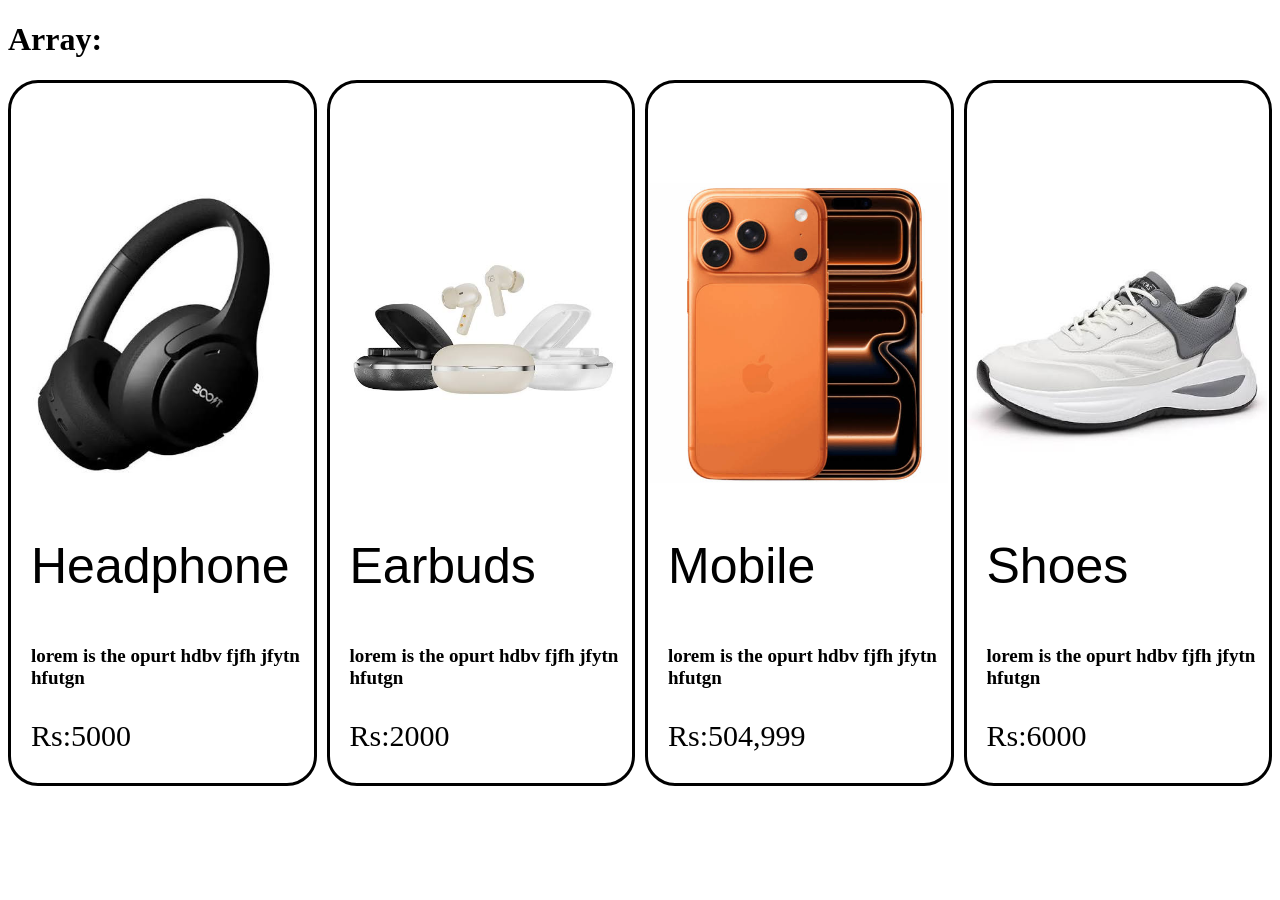
<file: index.html>
<!DOCTYPE html>
<html lang="en">
<head>
    <meta charset="UTF-8">
    <meta name="viewport" content="width=device-width, initial-scale=1.0">
    <title>Document</title>
</head>
<style>
.cont{
    border: solid;
    border-radius: 30px;
   
}
.cont:hover{
    box-shadow: 2px 2px 2px black;
}
.img{
    width: 300px;
  margin-top: 100px;
    
}
#stddata1{
    display:grid ;
    grid-template-columns: auto auto auto auto;
    gap: 10px;
    
}
.child1{
    font-size: 50px;
    font-family: 'Franklin Gothic Medium', 'Arial Narrow', Arial, sans-serif;
    padding-left: 20px ;
}
.child2{
    font-size: 30px;
    padding-left: 20px;
}
.child3{
    font-size: 19px;
    font-weight: bold;
    padding-left:20px ;
}

</style>
<body>
    <h1>Array:</h1>
    <div id="stddata1">

    </div>


    <script  src="Array.js"></script>
    
</body>
</html>
</file>
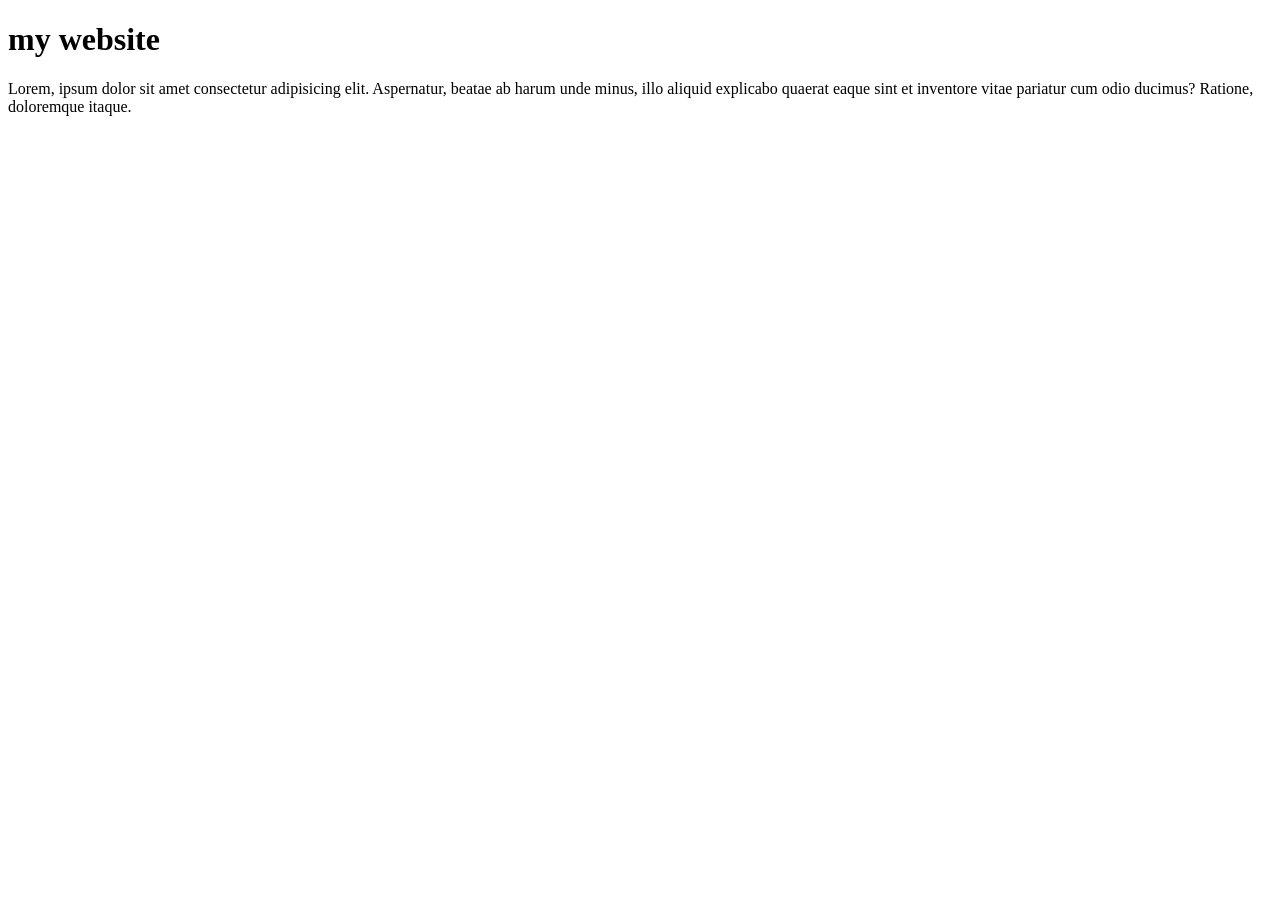
<file: paragraph.html>
<!DOCTYPE html>
<html lang="en">
<head>
    <meta charset="UTF-8">
    <meta name="viewport" content="width=device-width, initial-scale=1.0">
    <title>Document</title>
</head>
<body>
<h1>my website</h1>
<p>Lorem, ipsum dolor sit amet consectetur adipisicing elit. Aspernatur, beatae ab harum unde minus, illo aliquid explicabo quaerat eaque sint et inventore vitae pariatur cum odio ducimus? Ratione, doloremque itaque.</p>
</body>
</html>
</file>
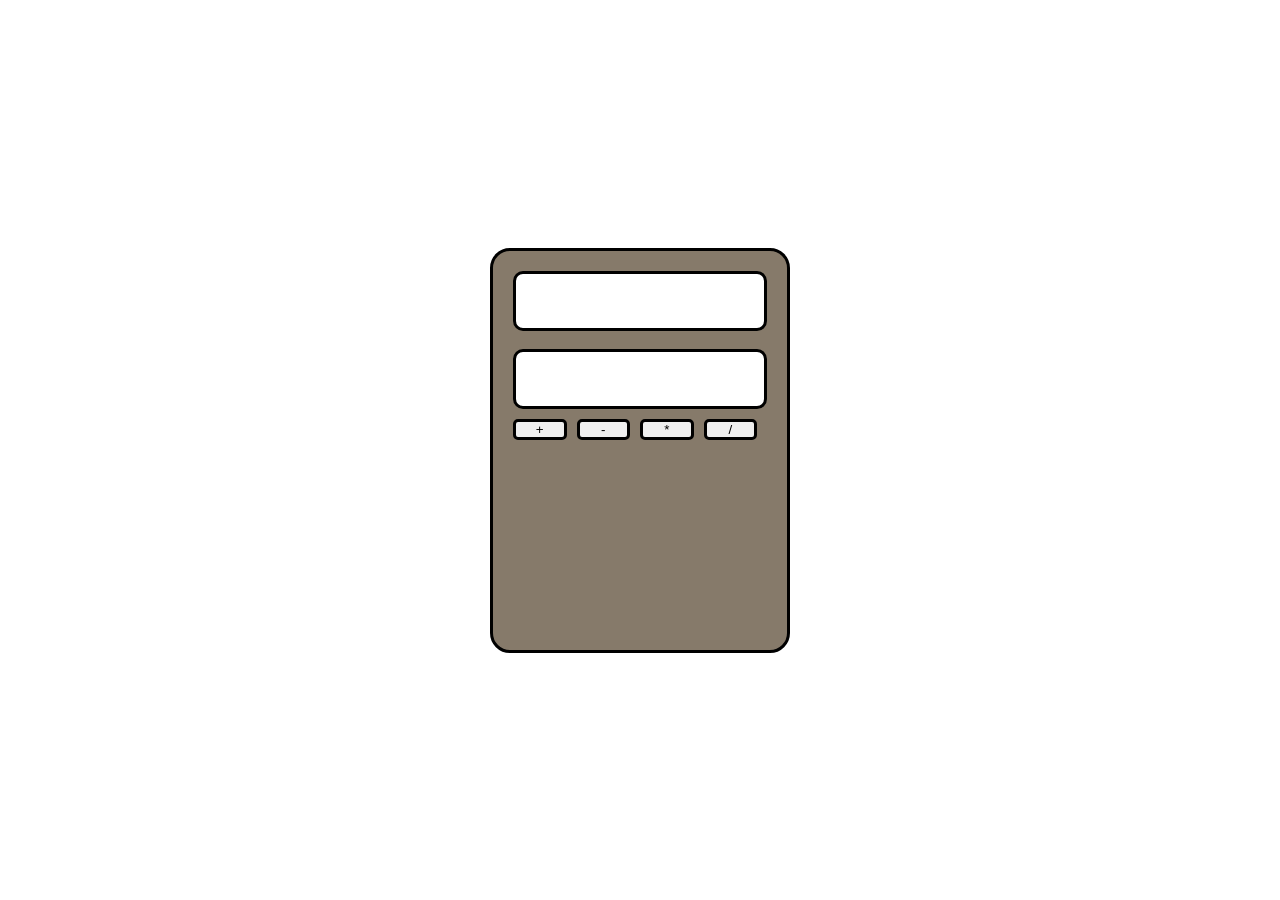
<file: task.html>
<!doctype html>
<html lang="en">
  <head>
    <meta charset="UTF-8" />
    <meta name="viewport" content="width=device-width, initial-scale=1.0" />
    <title>Document</title>
    <link rel="stylesheet" href="task.css" />
  </head>
  <body>
    <section class="hero">
      <div class="calculator">
        <input type="number" class="input" />
        <br /><br />
        <input type="number" class="input" />
        <div class="btn">
          <!-- <button class="button">AC</button> -->
          <!-- <button class="button">DEL</button> -->

          <button class="button">+</button>
          <button class="button">-</button>
          <button class="button">*</button>
          <button class="button">/</button>
          <!-- <button class="button">=</button>
       <button class="button">1</button>
        <button class="button">2</button>
        <button class="button">3</button>
        <button class="button">4</button>
        <button class="button">5</button>
        <button class="button">6</button>
        <button class="button">7</button>
        <button class="button">8</button>
        <button class="button">9</button>
        <button class="button">0</button> -->
        </div>
      </div>
      <h1 class="result"></h1>
    </section>
    <script>
      const inputs_number = document.querySelectorAll(".input");
      const button_input = document.querySelectorAll(".btn");
      const result = document.querySelectorAll(".result");

      button_input[0].addEventListener("click",()=>{ 
        let num1

      }
    )
    </script>
  </body>
</html>
</file>
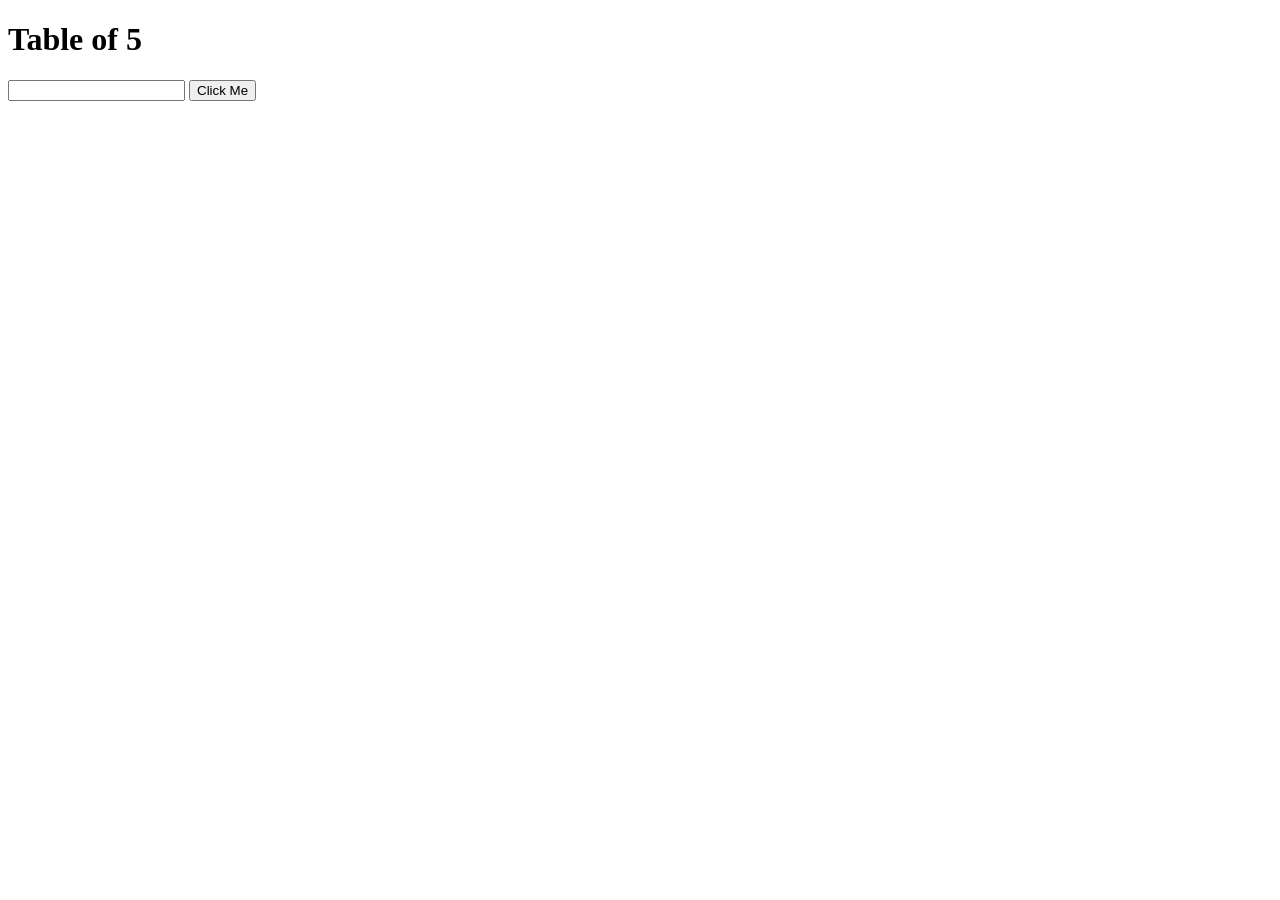
<file: task2.html>
<!DOCTYPE html>
<html lang="en">
<head>
    <meta charset="UTF-8">
    <meta name="viewport" content="width=device-width, initial-scale=1.0">
    <title>Document</title>
</head>
<body>
<!-- /
    <h1>Introduction of javascript:</h1>
    <h1>Sum:</h1>
    <p id="sum"></p>

    <h1>Sub:</h1>
    <p id="sub"></p>
    
   
     <h1>Multiplication:</h1>
    <P id="multi"></P>

     <h1>divide:</h1>
    <P id="div"></P>

    <h1>Marks</h1>
    <p id="Marks"></p>
    <h1></h1>
    <h1>grade</h1>
    <p id="grade"></p>  -->

    <!-- <h1> function:</h1>
    <p id="function"> </p> -->


    <!-- <h1>parameter</h1>
    <p id="parameter"></p> -->
<!-- 
    <h1>function sum</h1>
    <button onclick="sum()">Sum</button>

 <button onclick="sub()">Sub</button>

 <h2>Result</h2>
 <p id="output"></p>
<label for="">Enter first Number</label>
<input type="number" id="inp1">
<br><br>

<label for="">Enter second Number</label>
<input type="number" id="inp2"> -->


<!-- <h1>while LOOP:</h1>
<P id="while"></P> -->
<h1>Table of 5</h1>
<p id="Table"></p>
<input type="number" id="usernumber">
<button onclick="GenerateTable()">Click Me</button>


    <script src="task2.js"></script>
</body>
</html>
</file>
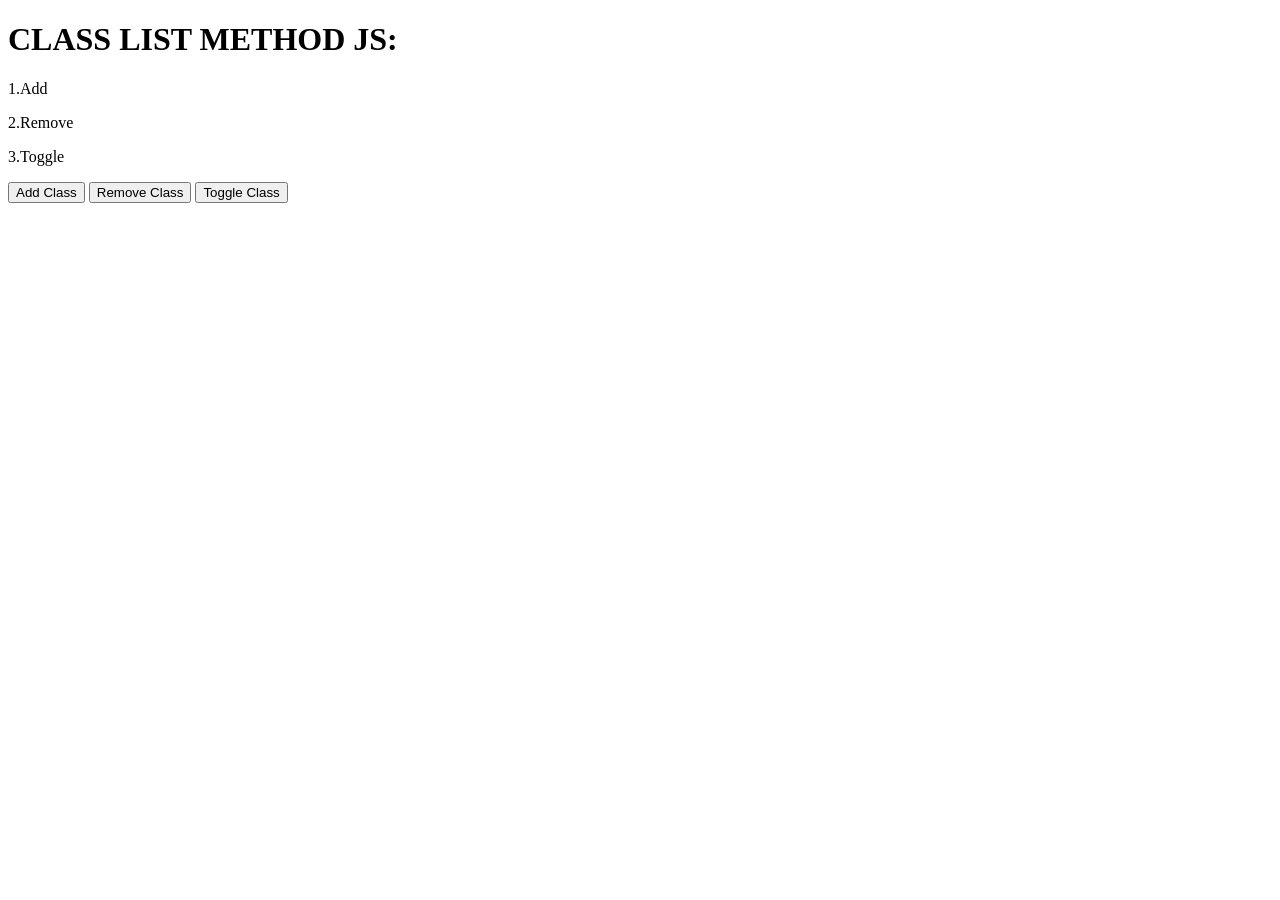
<file: DOM1/class.html>
<!DOCTYPE html>
<html lang="en">
<head>
    <meta charset="UTF-8">
    <meta name="viewport" content="width=device-width, initial-scale=1.0">
    <title>Document</title>
    <style>
        .box{
            background-color: brown;
            padding: 10px;
            border-radius: 10px;
            width: 200px;
            height: 200px;
        }
    </style>
</head>
<body>
    <h1>CLASS LIST METHOD JS:</h1>
    <P>1.Add</P>
 <P>2.Remove</P>
 <P>3.Toggle</P>
 <button onclick="classAddMethod()">Add Class</button>
 <button onclick="classRemoveMethod()">Remove Class</button>
 <button onclick="classToggleMethod()">Toggle Class</button>
 <br><br>
<div id="container"></div>
<script src="class.js"></script>
</body>
</html>
</file>
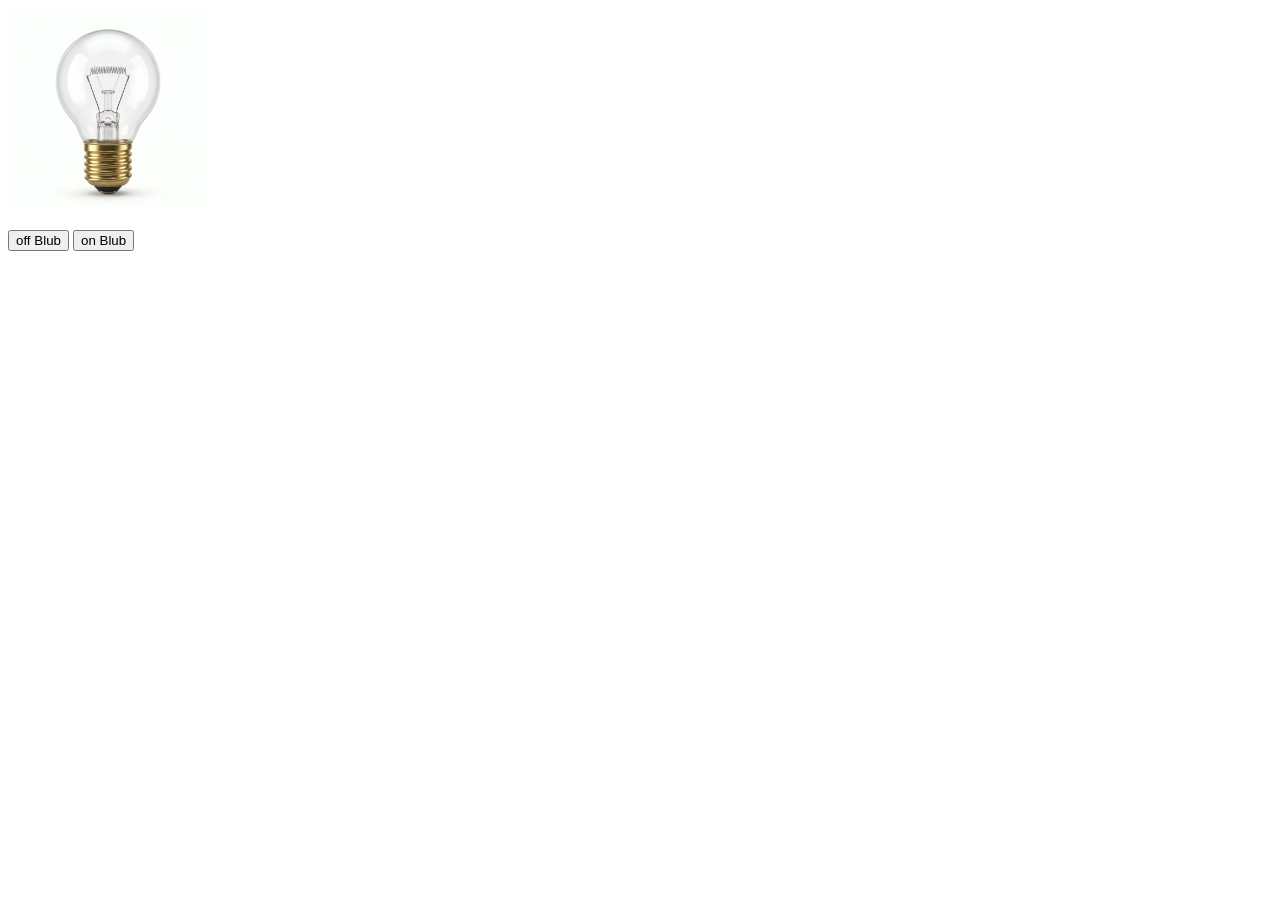
<file: DOM1/DOM.html>
<!DOCTYPE html>
<html lang="en">
<head>
    <meta charset="UTF-8">
    <meta name="viewport" content="width=device-width, initial-scale=1.0">
    <title>Document</title>
</head>
<body>
    <!-- <h1>DOCUMENT OBJECT MODEL (DOM)</h1>
    <div>
        <p class="para" id="p1">para1</p>
  <p class="para" id="p2">para two</p>
  <p class="para" id="p3">para three</p>
  <p class="para" id="p4">para four</p> --> 

  <img src="ofblub.avif"id="blub" width="200px">
  <br><br>
  <button onclick ="offBlub">off Blub</button>
  <button onclick ="onBlub">on Blub</button>


<script src="DOM.js"></script>

    </div>
</body>
</html>
</file>
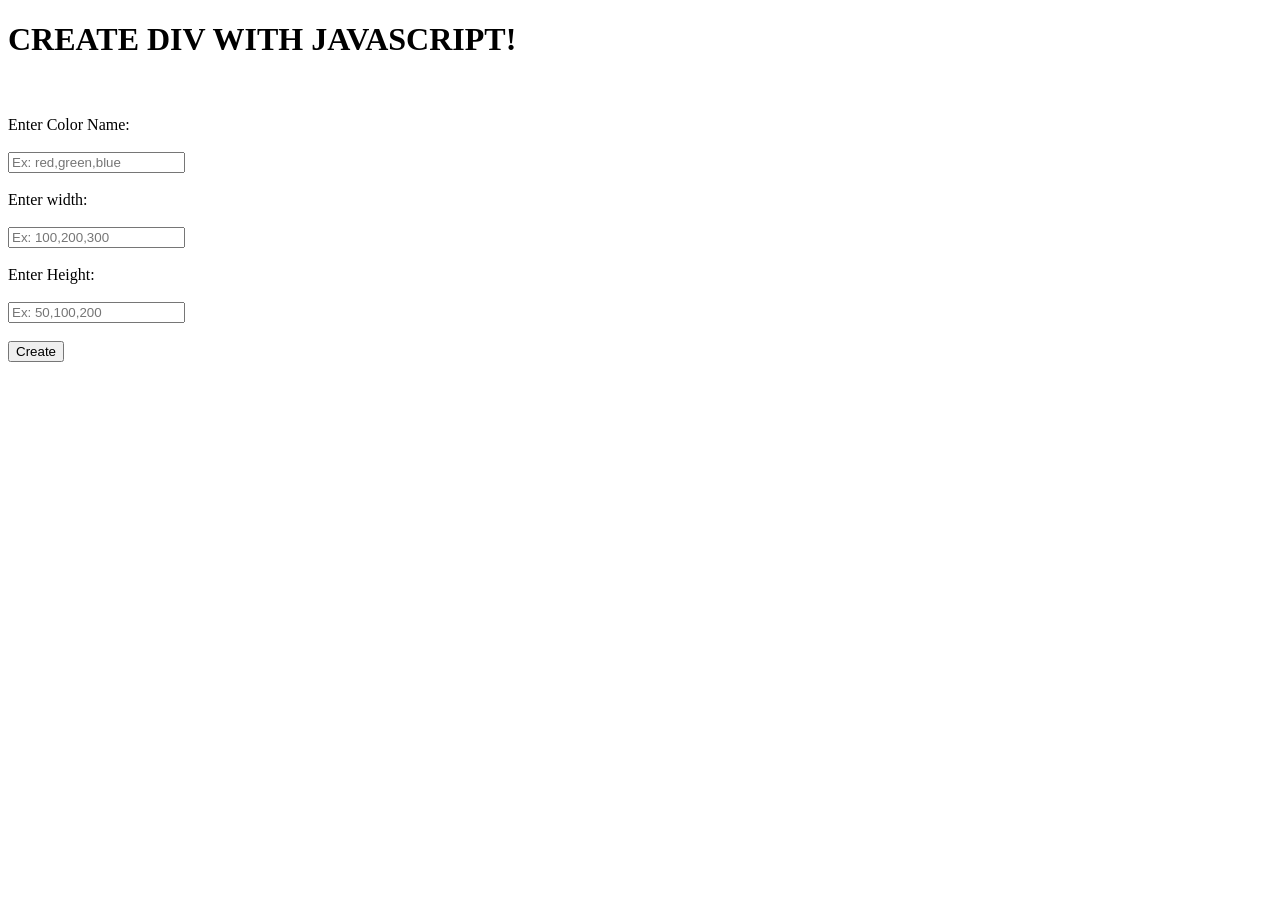
<file: DOM1/PRACTICE.html>
<!DOCTYPE html>
<html lang="en">
<head>
    <meta charset="UTF-8">
    <meta name="viewport" content="width=device-width, initial-scale=1.0">
    <title>Document</title>
</head>
<body>
    <div>
    <h1>CREATE DIV WITH JAVASCRIPT! </h1>
    <br><br>
    <label for="" >Enter Color Name:</label><br><br>
    <input type="text" id="color" placeholder="Ex: red,green,blue"><br><br>
     <label for="" >Enter width:</label><br><br>
    <input type="number" id="width" placeholder="Ex: 100,200,300"><br><br>
     <label for="" >Enter Height:</label><br><br>
    <input type="number" id="height" placeholder="Ex: 50,100,200"><br><br>
    <button  onclick="createDiv()" id="btn">Create</button>
    </div>
    <div id="div"></div>
    <script src="PRACTICE.js"></script>
</body>
</html>
</file>
<file: task.css>
*{
    padding: 0px;
    margin: 0px;
    box-sizing: border-box;
}
.hero{
    display: flex;
    justify-content: center;
    align-items: center;
    height: 100vh;
 
}
.calculator{
 background-color: rgb(134, 122, 106);
 padding: 20px;
 border-radius: 20px;
 border: solid;
 width: 300px;
 height: 45vh;
}
.input{
    width: 100%;
    height: 60px;
    font-size: 25px;
    text-align: right;
    padding: 10px;
    gap: 10px;
    border: solid;
    border-radius: 10px;
}
.btn{
    display: grid;
    grid-template-columns: repeat(4,1fr);
    gap: 10px;
    border-radius: 10px solid black;
    font-size: 20px;
    cursor: pointer;
    padding-top: 10px;
    padding-right:10px ;
   
}
.button{
    border: solid;
    border-radius: 5px;
}
.button:hover{
    color: white;
    background-color: black;
}
</file>
